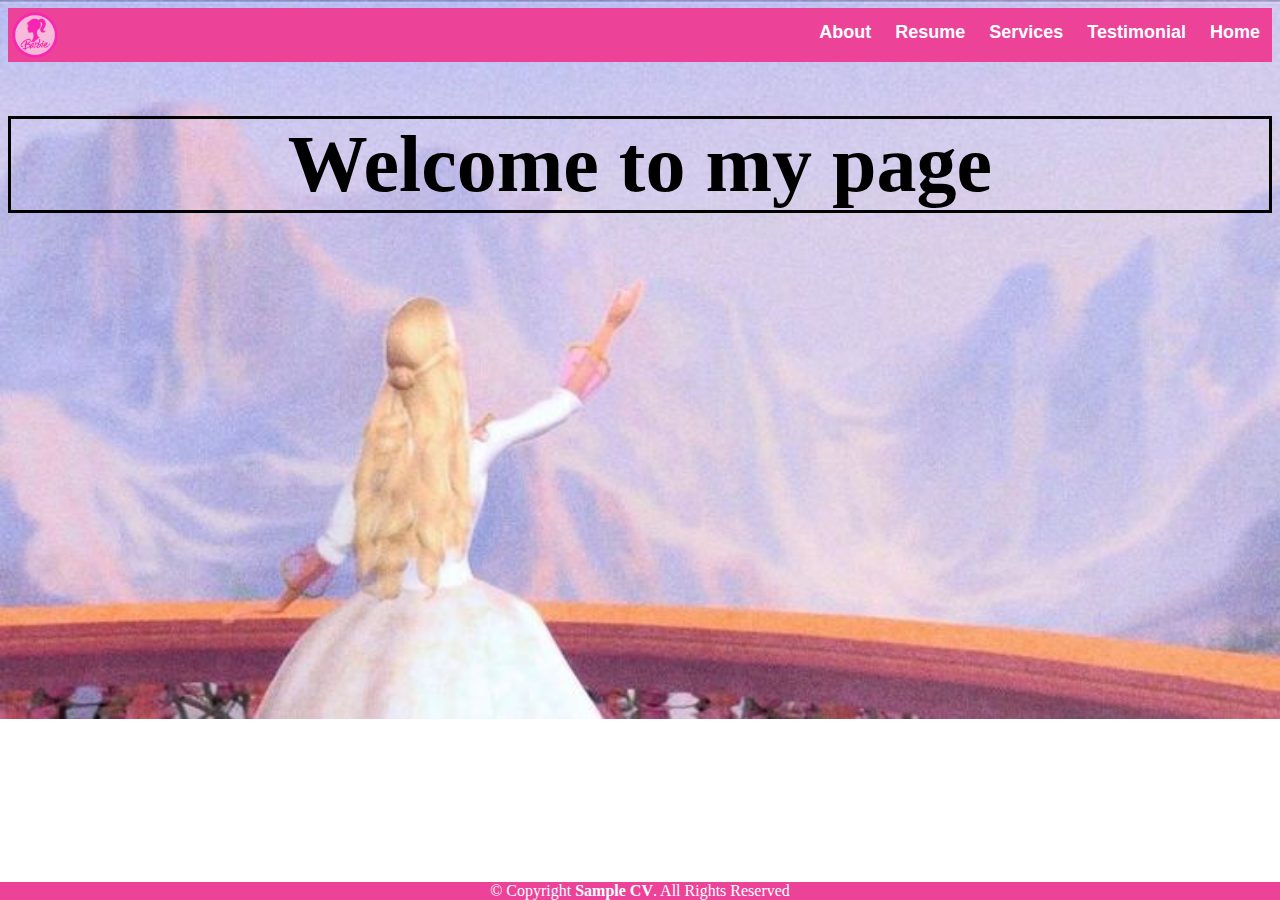
<file: IT24B5_NIEZE/index.html>
<!DOCTYPE html>
<html lang="en">
<head>
    <link rel="stylesheet" type="text/css" href="style.css" media="screen">
    <meta charset="UTF-8">
    <meta name="viewport" content="width=device-width, initial-scale=1.0">
    <title>Sample Curriculum Vitae</title>
</head>
<header>
    <div class="header">
        <div class="header-Left">
            <a href="index.html" class="logo">
                <img src="barbie logo.png" alt="barbie" width="30" height="30">
            </a>
        </div>
    <div class="header-Right">
        <a href="about.html">About</a>
        <a href="resume.html">Resume</a>
        <a href="services.html">Services</a>
        <a href="testimony.html">Testimonial</a>
        <a class="active" href="index.html">Home</a>
    </div>
</div>

</header>

<section>
          <h1>Welcome to my page</h1>
</section>

<footer class="">
    <div class="footer">
        © Copyright <strong><span>Sample CV</span></strong>. All Rights Reserved
    </div>
</footer> 
<body>
    
</body>
</html>
</file>
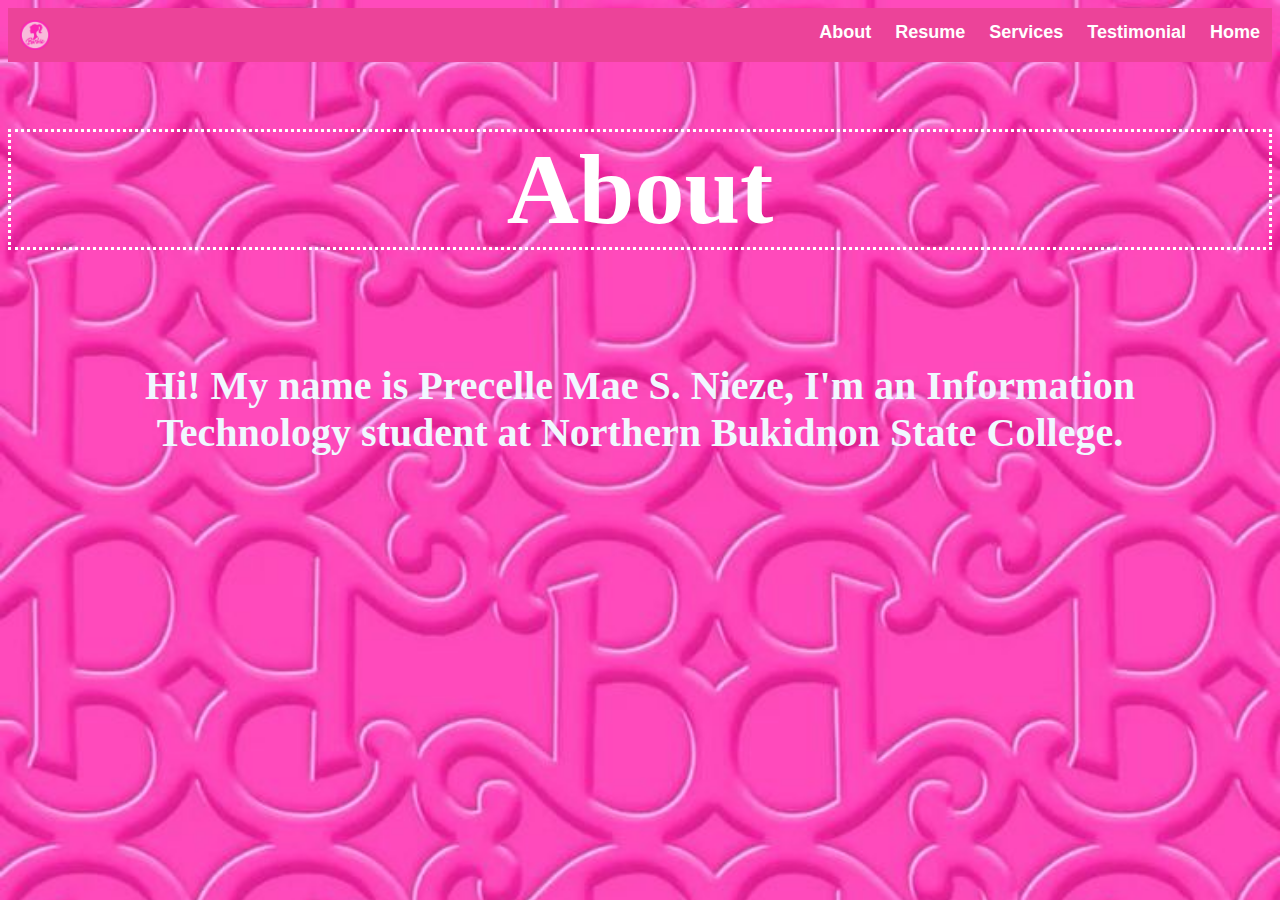
<file: IT24B5_NIEZE/about.html>
<!DOCTYPE html>
<html lang="en">
<head>
    <link rel="stylesheet" type="text/css" href="about.css" media="screen">
    <meta charset="UTF-8">
    <meta name="viewport" content="width=device-width, initial-scale=1.0">
    <title>Sample Curriculum Vitae</title>
</head>
<header>
    <div class="header">
        <div class="header-Left">
            <a href="about.html" class="logo">
                <img src="barbie logo.png" alt="barbie" width="50" height="50">
            </a>
           
        </div>
    <div class="header-Right">
        <a href="about.html">About</a>
        <a href="resume.html">Resume</a>
        <a href="services.html">Services</a>
        <a href="testimony.html">Testimonial</a>
        <a class="active" href="index.html">Home</a>
    </div>
</div>

</header>

<section>
       <h1>About</h1>
       <h3>Hi! My name is Precelle Mae S. Nieze,  I'm an Information Technology student at Northern Bukidnon State College.</h3>
</section>
<body>
    
</body>
</html>
</file>
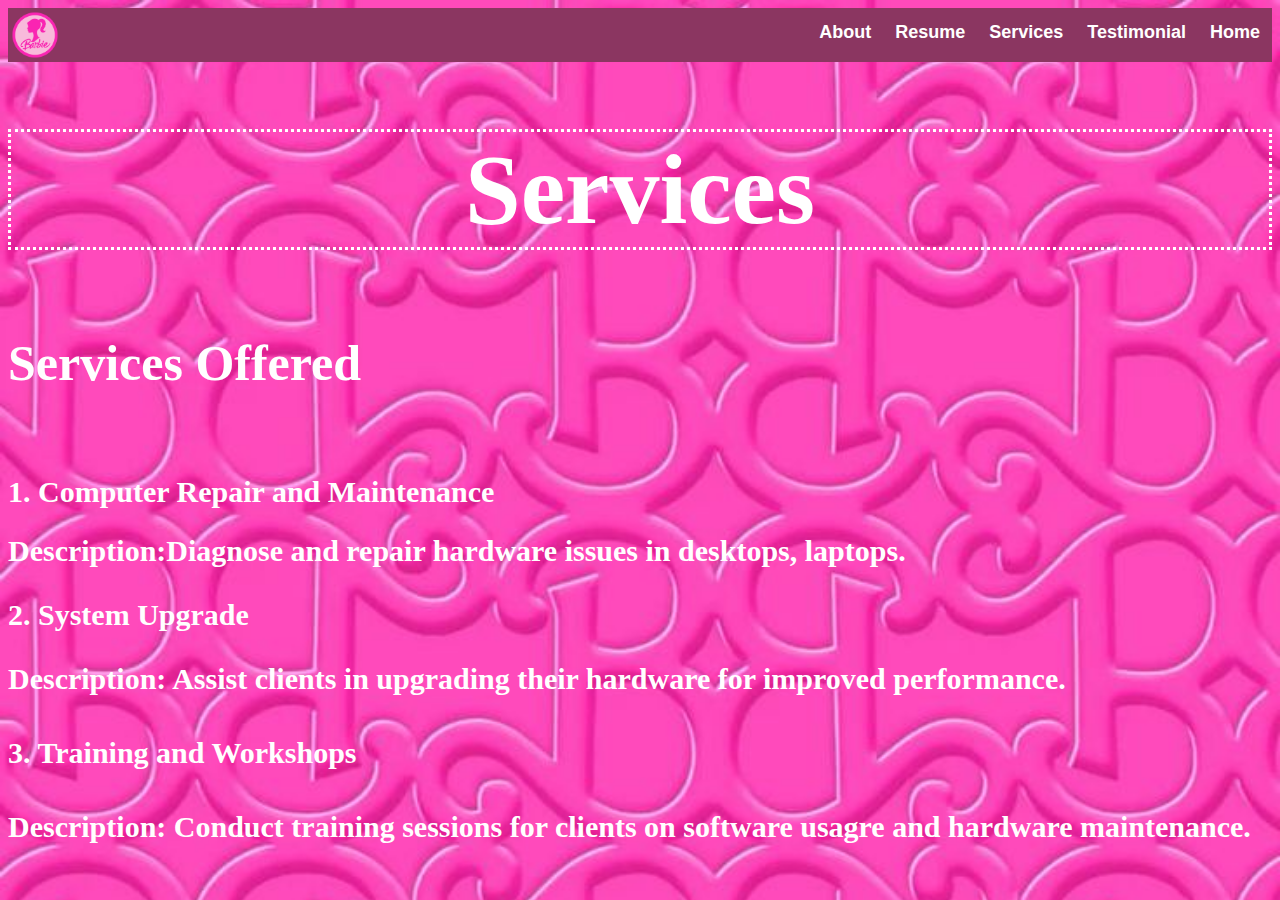
<file: IT24B5_NIEZE/services.html>
<!DOCTYPE html>
<html lang="en">
<head>
    <link rel="stylesheet" type="text/css" href="services.css" media="screen">
    <meta charset="UTF-8">
    <meta name="viewport" content="width=device-width, initial-scale=1.0">
    <title>Sample Curriculum Vitae</title>
</head>
<header>
    <div class="header">
        <div class="header-Left">
            <a href="services.html" class="logo">
                <img src="barbie logo.png" alt="barbie" width="30" height="30">
            </a>
        </div>
    <div class="header-Right">
        <a href="about.html">About</a>
        <a href="resume.html">Resume</a>
        <a href="services.html">Services</a>
        <a href="testimony.html">Testimonial</a>
        <a class="active" href="index.html">Home</a>
    </div>
</div>

</header>

<section>
    <h1>Services</h1>
    <h5>Services Offered</h5>
    <h2>1. Computer Repair and Maintenance</h2>
    <h2>Description:Diagnose and repair hardware issues in desktops, laptops.</h2>
    <h3>2. System Upgrade</h3>
    <h3>Description: Assist clients in upgrading their hardware for improved performance.</h3>
    <h4>3. Training and Workshops</h4>
    <h4>Description: Conduct training sessions for clients on software usagre and hardware maintenance.</h4>
    

</section>
<body>
    
</body>
</html>
</file>
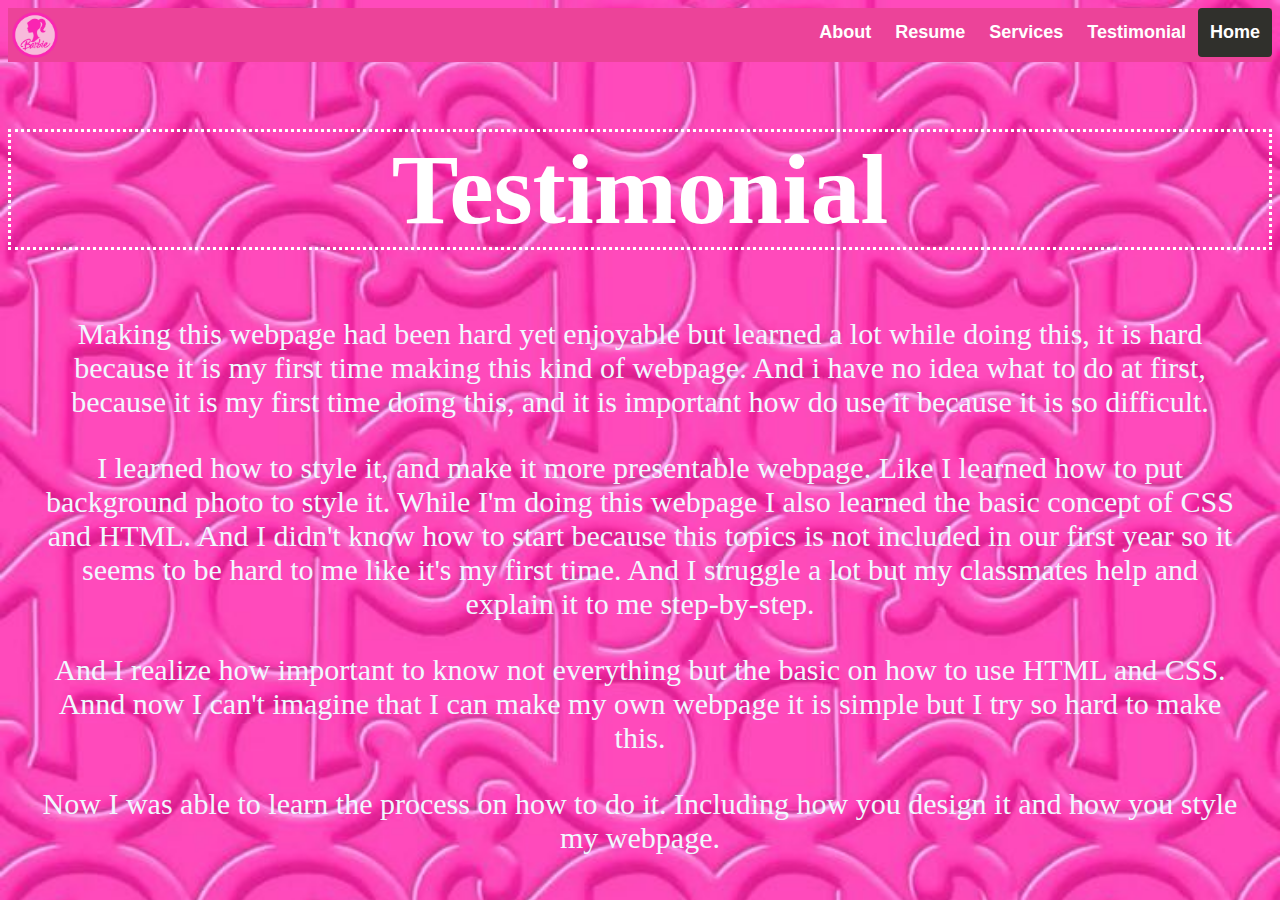
<file: IT24B5_NIEZE/testimony.html>
<!DOCTYPE html>
<html lang="en">
<head>
    <link rel="stylesheet" type="text/css" href="testimony.css" media="screen">
    <meta charset="UTF-8">
    <meta name="viewport" content="width=device-width, initial-scale=1.0">
    <title>Sample Curriculum Vitae</title>
</head>
<header>
    <div class="header">
        <div class="header-Left">
            <a href="testimony.html" class="logo">
                <img src="barbie logo.png" alt="barbie" width="50" height="50">
            </a>
    <div class="header-Right">
        <a href="about.html">About</a>
        <a href="resume.html">Resume</a>
        <a href="services.html">Services</a>
        <a href="testimony.html">Testimonial</a>
        <a class="active" href="index.html">Home</a>
    </div>
</div>

</header>

<section>
       <h1>Testimonial</h1>
</section>
<body>
    <p>Making this webpage had been hard yet enjoyable but learned a lot while doing this, it is hard because it is my first time making this kind of webpage. And i have no idea what to do at first, because it is my first time doing this, and it is important how do use it because it is so difficult. </p>
    <p>I learned how to style it, and make it more presentable webpage. Like I learned how to put background photo to style it. While I'm doing this webpage I also learned the basic concept of CSS and HTML. And I didn't know how to start because this topics is not included in our first year  so it seems to be hard to me like it's my first time. And I struggle a lot but my classmates help and explain it to me step-by-step. </p>
    <p>And I realize how important to know not everything but the basic on how to use HTML and CSS. Annd now I can't imagine that I can make my own webpage it is simple but I try so hard to make this.</p>
    <p>Now I was able to learn the process on how to do it. Including how you design it and how you style my webpage. </p>
</body>
</html>
</file>
<file: IT24B5_NIEZE/style.css>
body{
    background-image: url("download.jpg");
    background-repeat: no-repeat;
    background-size: cover;
}
h1{
    color: rgb(124, 60, 103), rgb(180, 88, 165);
    text-align: center;
    font-family: Cambria, Cochin, Georgia, Times, 'Times New Roman', serif;
    font-size: 100px;
    font-size: 80px;
    color:rgb(0, 0, 0);
    border-style: solid;
}.header {
    overflow: hidden;
    background-color: rgb(236, 67, 153);
    /*padding: 20px 10px;*/
  }
  
  .header img{
    height: 50px;
    width: 50px;
  }
  
  
  /* Style the header links */
  .header a {
    float: left;
    color: white;
    text-align: center;
    padding: 12px;
    text-decoration: none;
    font-size: 18px;
    line-height: 25px;
    border-radius: 4px;
    font-family: Arial, Helvetica, sans-serif;
    font-weight: bold;
  }
  
  /* Style the logo link (notice that we set the same value of line-height and font-size to prevent the header to increase when the font gets bigger */
  .header a.logo {
    font-size: 25px;
    font-weight: bold;
    font-family: Arial, Helvetica, sans-serif;
  }
  
  /* Change the background color on mouse-over */
  .header a:hover {
    background-color: rgb(248, 130, 203);
    color: White;
  }
  
  .header a.active {

    color: white;
  }
  
  /* Float the link section to the right */
  .header-Right {
    float: right;
  }

  .footer{
    position:fixed;
    left: 0;
    bottom: 0;
    width: 100%;
    background-color: rgb(236, 67, 153);
    color: rgb(255, 255, 255);
    text-align: center;
  }
  #content{
    color: maroon;
    text-align: justify;
    font-family: Cambria, Cochin, Georgia, Times, 'Times New Roman', serif;
    font-size: 75px;
  }    

  .logo img {
    width: 30px;  
    height: 30px;  
    display: block;
    margin: 0 auto;  
    transform: scale(1.5);
  }
</file>
<file: IT24B5_NIEZE/about.css>
body{
    background-image: url("Barbie\ the\ movie\ wallpaper.jpg");
    background-repeat: no-repeat;
    background-size: cover;
}
h1{
    color: rgb(124, 60, 103), rgb(180, 88, 165);
    text-align: center;
    font-family: Cambria, Cochin, Georgia, Times, 'Arial', serif;
    font-size: 100px;
    color:rgb(255, 255, 255);
    border-style: dotted;
}
h3{
    color: rgb(60, 179, 113), blue;
    text-align: center;
    margin: 7rem;
    font-style: calc();
    font-family: Cambria, Cochin, Georgia, Times, 'Arial', serif;
    font-size: 40px;
    color:aliceblue
  }.header {
    overflow: hidden;
    background-color: rgb(6, 8, 6);
    /*padding: 20px 10px;*/
  }
  .header {
    overflow: hidden;
    background-color: rgb(236, 67, 153);
    /*padding: 20px 10px;*/
  }
  
  .header img{
    height: 50px;
    width: 50px;
  }
  
  
  /* Style the header links */
  .header a {
    float: left;
    color: white;
    text-align: center;
    padding: 12px;
    text-decoration: none;
    font-size: 18px;
    line-height: 25px;
    border-radius: 4px;
    font-family: Arial, Helvetica, sans-serif;
    font-weight: bold;
  }
  
  /* Style the logo link (notice that we set the same value of line-height and font-size to prevent the header to increase when the font gets bigger */
  .header a.logo {
    font-size: 25px;
    font-weight: bold;
    font-family: Arial, Helvetica, sans-serif;
  }
  
  /* Change the background color on mouse-over */
  .header a:hover {
    background-color: rgb(88, 3, 3);
    color: White;
  }
  
  .header a.active {
 
    color: white;
  }
  
  /* Float the link section to the right */
  .header-Right {
    float: right;
  }

  .footer{
    position:fixed;
    left: 0;
    bottom: 0;
    width: 100%;
    background-color: rgb(236, 67, 153);
    color: rgb(13, 151, 75);
    text-align: center;
  }
  #content{
    color: maroon;
    text-align: justify;
    font-family: Cambria, Cochin, Georgia, Times, 'Times New Roman', serif;
    font-size: 75px;
  }    

  .logo img {
    width: 30px;  
    height: 30px;  
    display: block;
    margin: 0 auto;  
    transform: scale(1.0);
  }
</file>
<file: IT24B5_NIEZE/services.css>
body{
    background-image: url("Barbie\ the\ movie\ wallpaper.jpg");
    background-repeat: no-repeat;
    background-size: cover;
}
h1{
    color: rgb(124, 60, 103), rgb(180, 88, 165);
    text-align: center;
    font-family: Cambria, Cochin, Georgia, Times, 'Times New Roman', serif;
    font-size: 100px;
    color:rgb(255, 255, 255);
    border-style: dotted;
}
 h2{
        color: rgb(124, 60, 103), rgb(180, 88, 165);
        text-align: left;
        font-family: Cambria, Cochin, Georgia, Times, 'Times New Roman', serif;
        font-size: 30px;
        color:rgb(255, 255, 255);
        
}
h3{
    color: rgb(124, 60, 103), rgb(180, 88, 165);
    text-align: left;
    font-style: calc() ;
    font-family: Cambria, Cochin, Georgia, Times, 'Times New Roman', serif;
    font-size: 30px;
    color:rgb(255, 255, 255);
}
h4{
    color: rgb(124, 60, 103), rgb(180, 88, 165);
    text-align: left;
    font-family: Cambria, Cochin, Georgia, Times, 'Times New Roman', serif;
    font-size: 30px;
    color:rgb(255, 255, 255);
}
h5{
    color: rgb(124, 60, 103), rgb(180, 88, 165);
    text-align: left;
    font-family: Cambria, Cochin, Georgia, Times, 'Times New Roman', serif;
    font-size: 50px;
    color:rgb(255, 255, 255);
    
}
  .header {
    overflow: hidden;
    background-color: rgb(139, 54, 97);
    /*padding: 20px 10px;*/
  }
  
  .header img{
    height: 50px;
    width: 50px;
  }
  
  
  /* Style the header links */
  .header a {
    float: left;
    color: white;
    text-align: center;
    padding: 12px;
    text-decoration: none;
    font-size: 18px;
    line-height: 25px;
    border-radius: 4px;
    font-family: Arial, Helvetica, sans-serif;
    font-weight: bold;
  }
  
  /* Style the logo link (notice that we set the same value of line-height and font-size to prevent the header to increase when the font gets bigger */
  .header a.logo {
    font-size: 25px;
    font-weight: bold;
    font-family: Arial, Helvetica, sans-serif;
  }
  
  /* Change the background color on mouse-over */
  .header a:hover {
    background-color: rgb(88, 3, 3);
    color: White;
  }
  
  .header a.active {
   
    color: white;
  }
  
  /* Float the link section to the right */
  .header-Right {
    float: right;
  }

  .footer{
    position:fixed;
    left: 0;
    bottom: 0;
    width: 100%;
    background-color: rgb(153, 245, 125);
    color: rgb(13, 151, 75);
    text-align: center;
  }
  #content{
    color: maroon;
    text-align: justify;
    font-family: Cambria, Cochin, Georgia, Times, 'Times New Roman', serif;
    font-size: 75px;
  }    

  .logo img {
    width: 30px;  
    height: 30px;  
    display: block;
    margin: 0 auto;  
    transform: scale(1.5);
  }
</file>
<file: IT24B5_NIEZE/testimony.css>
body{
    background-image: url("Barbie\ the\ movie\ wallpaper.jpg");
    background-repeat: no-repeat;
    background-size: cover;
}
h1{
    color: rgb(124, 60, 103), rgb(180, 88, 165);
    text-align: center;
    font-family: Cambria, Cochin, Georgia, Times, 'Times New Roman', serif;
    font-size: 100px;
    color:rgb(255, 255, 255);
    border-style: dotted;
}
p{
    color: rgb(60, 179, 113), blue;
    text-align: center;
    margin: 2rem;
    font-family: Cambria, Cochin, Georgia, Times, 'Times New Roman', serif;
    font-size: 30px;
    color:aliceblue;

  }
  
  .header {
    overflow: hidden;
    background-color: rgb(236, 67, 153);
    /*padding: 20px 10px;*/
  }
  
  .header img{
    height: 50px;
    width: 50px;
  }
  
  
  /* Style the header links */
  .header a {
    float: left;
    color: white;
    text-align: center;
    padding: 12px;
    text-decoration: none;
    font-size: 18px;
    line-height: 25px;
    border-radius: 4px;
    font-family: Arial, Helvetica, sans-serif;
    font-weight: bold;
  }
  
  /* Style the logo link (notice that we set the same value of line-height and font-size to prevent the header to increase when the font gets bigger */
  .header a.logo {
    font-size: 25px;
    font-weight: bold;
    font-family: Arial, Helvetica, sans-serif;
  }
  
  /* Change the background color on mouse-over */
  .header a:hover {
    background-color: rgb(48, 46, 46);
    color: rgb(255, 255, 255);
  }
  
  .header a.active {
    background-color: rgb(48, 48, 44);
    color: white;
  }
  
  /* Float the link section to the right */
  .header-Right {
    float: right;
  }

  .footer{
    position:fixed;
    left: 0;
    bottom: 0;
    width: 100%;
    background-color: rgb(236, 67, 153);
    color: rgb(255, 255, 255);
    text-align: center;
  }
  #content{
    color: maroon;
    text-align: justify;
    font-family: Cambria, Cochin, Georgia, Times, 'Times New Roman', serif;
    font-size: 75px;
  }
  body{
    align-items: center;
  }

  .logo img {
    width: 30px;  
    height: 30px;  
    display: block;
    margin: 0 auto;  
    transform: scale(1.5);
  }
</file>
